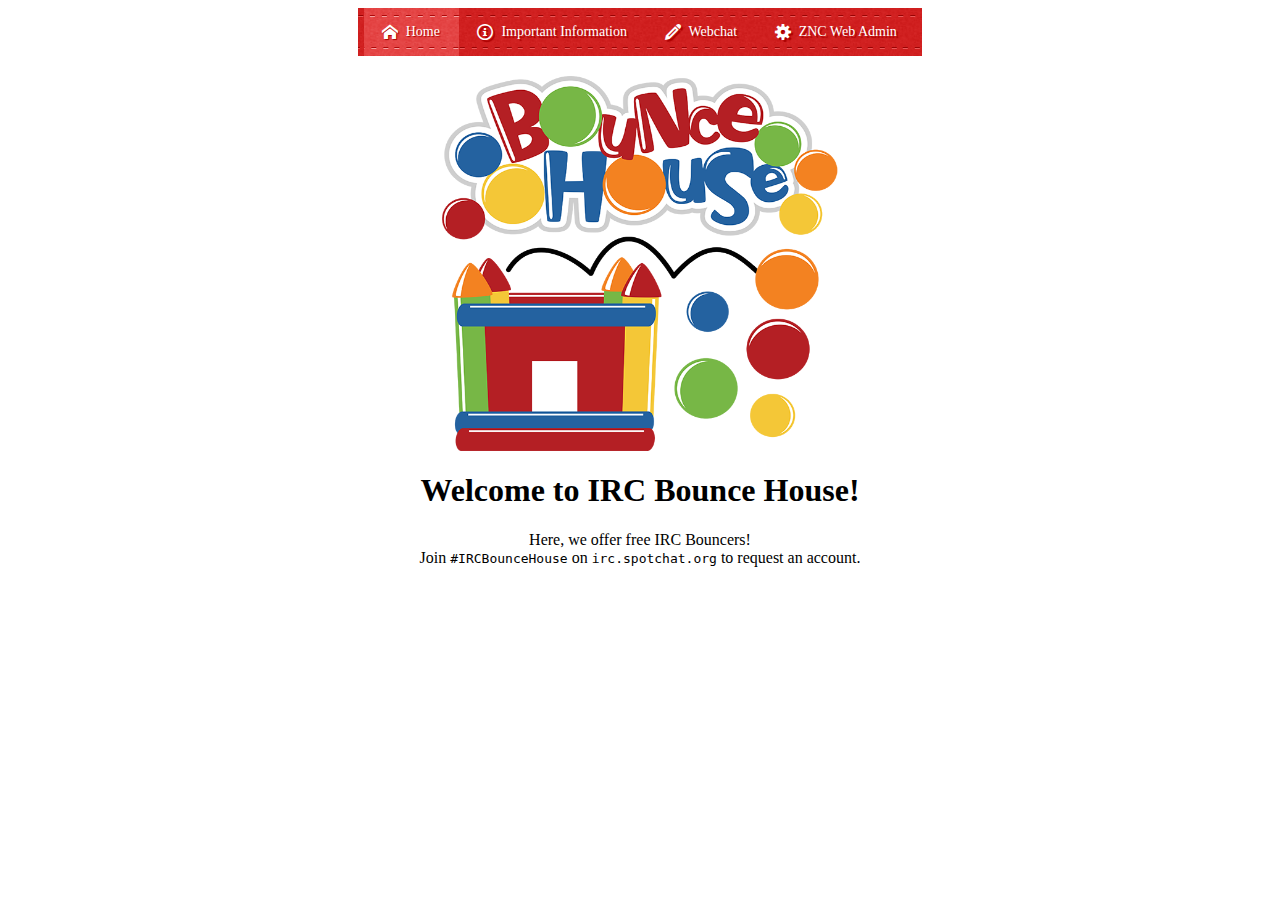
<file: index.html>
<!DOCTYPE html PUBLIC "-//W3C//DTD XHTML 1.0 Transitional//EN" "http://www.w3.org/TR/xhtml1/DTD/xhtml1-transitional.dtd">
<html xmlns="http://www.w3.org/1999/xhtml">
<head>
<meta http-equiv="Content-Type" content="text/html; charset=utf-8" />
<meta name="description" content="IRCBounceHouse is a service that provides free IRC bouncers to users." />
<meta name="keywords" content="bouncer,BNC,ZNC" />
<title>IRC Bounce House</title>
<script type="text/javascript" src="assets/MyMenu1/MyMenu1.js"></script>
<link href="assets/syles.css" rel="stylesheet" type="text/css" />
</head>

<body>
<div id="MyMenu1" align="center"></div>
<script type="text/javascript">dm.HighlightItem('MyMenu1','i1');</script>
<div style="text-align:center;">
<img src="assets/house.png" width="400" height="375" alt="IRCBounceHouse" style="padding-top:20px;"/>
<h1>Welcome to IRC Bounce House!</h1>
<p>Here, we offer free IRC Bouncers!<br />
Join <code>#IRCBounceHouse</code> on <code>irc.spotchat.org</code> to request an account.</p>
</div>

</body>
</html>
</file>
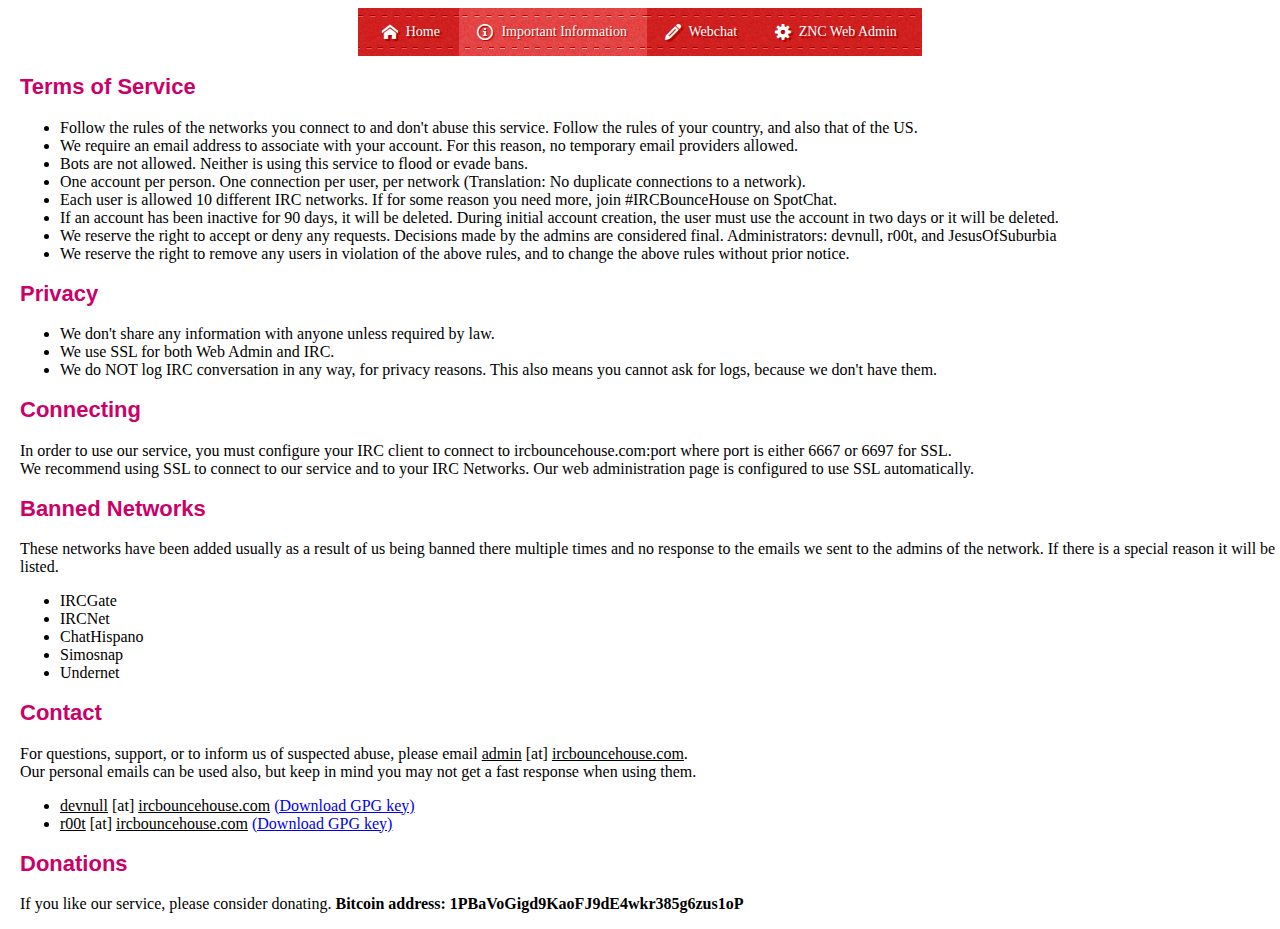
<file: info.html>
<!DOCTYPE html PUBLIC "-//W3C//DTD XHTML 1.0 Transitional//EN" "http://www.w3.org/TR/xhtml1/DTD/xhtml1-transitional.dtd">
<html xmlns="http://www.w3.org/1999/xhtml">
<head>
<meta http-equiv="Content-Type" content="text/html; charset=utf-8" />
<meta name="description" content="IRCBounceHouse is a service that provides free IRC bouncers to users." />
<meta name="keywords" content="bouncer,BNC,ZNC" />
<title>IRC Bounce House</title>
<script type="text/javascript" src="assets/MyMenu1/MyMenu1.js"></script>
<link href="assets/styles.css" rel="stylesheet" type="text/css" />
</head>

<body>
<div id="MyMenu1" align="center"></div>
<script type="text/javascript">dm.HighlightItem('MyMenu1','i2');</script>
<div style="padding-left:20px;">
<h2>Terms of Service</h2>
<ul>
	<li>Follow the rules of the networks you connect to and don't abuse this service. Follow the rules of your country, and also that of the US.</li>
	<li>We require an email address to associate with your account. For this reason, no temporary email providers allowed.</li>
	<li>Bots are not allowed. Neither is using this service to flood or evade bans.</li>
	<li>One account per person. One connection per user, per network (Translation: No duplicate connections to a network).
   <li>Each user is allowed 10 different IRC networks. If for some reason you need more, join #IRCBounceHouse on SpotChat.</li>
   <li>If an account has been inactive for 90 days, it will be deleted. During initial account creation, the user must use the account in two days or it will be deleted.</li>
   <li>We reserve the right to accept or deny any requests. Decisions made by the admins are considered final. Administrators: devnull, r00t, and JesusOfSuburbia</li>
   <li>We reserve the right to remove any users in violation of the above rules, and to change the above rules without prior notice.</li>
</ul>
<h2>Privacy</h2>
<ul>
	<li>We don't share any information with anyone unless required by law.</li>
    <li>We use SSL for both Web Admin and IRC.</li>
    <li>We do NOT log IRC conversation in any way, for privacy reasons. This also means you cannot ask for logs, because we don't have them.</li>
</ul>
<h2>Connecting</h2>
<p>In order to use our service, you must configure your IRC client to connect to ircbouncehouse.com:port where port is either 6667 or 6697 for SSL.<br />
We recommend using SSL to connect to our service and to your IRC Networks. Our web administration page is configured to use SSL automatically.</p>
<h2>Banned Networks</h2>
<p>These networks have been added usually as a result of us being banned there multiple times and no response to the emails we sent to the admins of the network. If there is a special reason it will be listed.
<ul>
	<li>IRCGate</li>
	<li>IRCNet</li>
	<li>ChatHispano</li>
	<li>Simosnap</li>
	<li>Undernet</li>
</ul>
<h2>Contact</h2>
<p>For questions, support, or to inform us of suspected abuse, please email <u>admin</u> [at] <u>ircbouncehouse.com</u>.<br />
Our personal emails can be used also, but keep in mind you may not get a fast response when using them.</p>
<ul>
	<li><u>devnull</u> [at] <u>ircbouncehouse.com</u> <a href="assets/devnull.gpg">(Download GPG key)</a></li>
	<li><u>r00t</u> [at] <u>ircbouncehouse.com</u> <a href="assets/r00t.gpg">(Download GPG key)</a></li>
</ul>
<h2>Donations</h2>
<p>If you like our service, please consider donating. <b>Bitcoin address: 1PBaVoGigd9KaoFJ9dE4wkr385g6zus1oP</b>
</div>

</body>
</html>
</file>
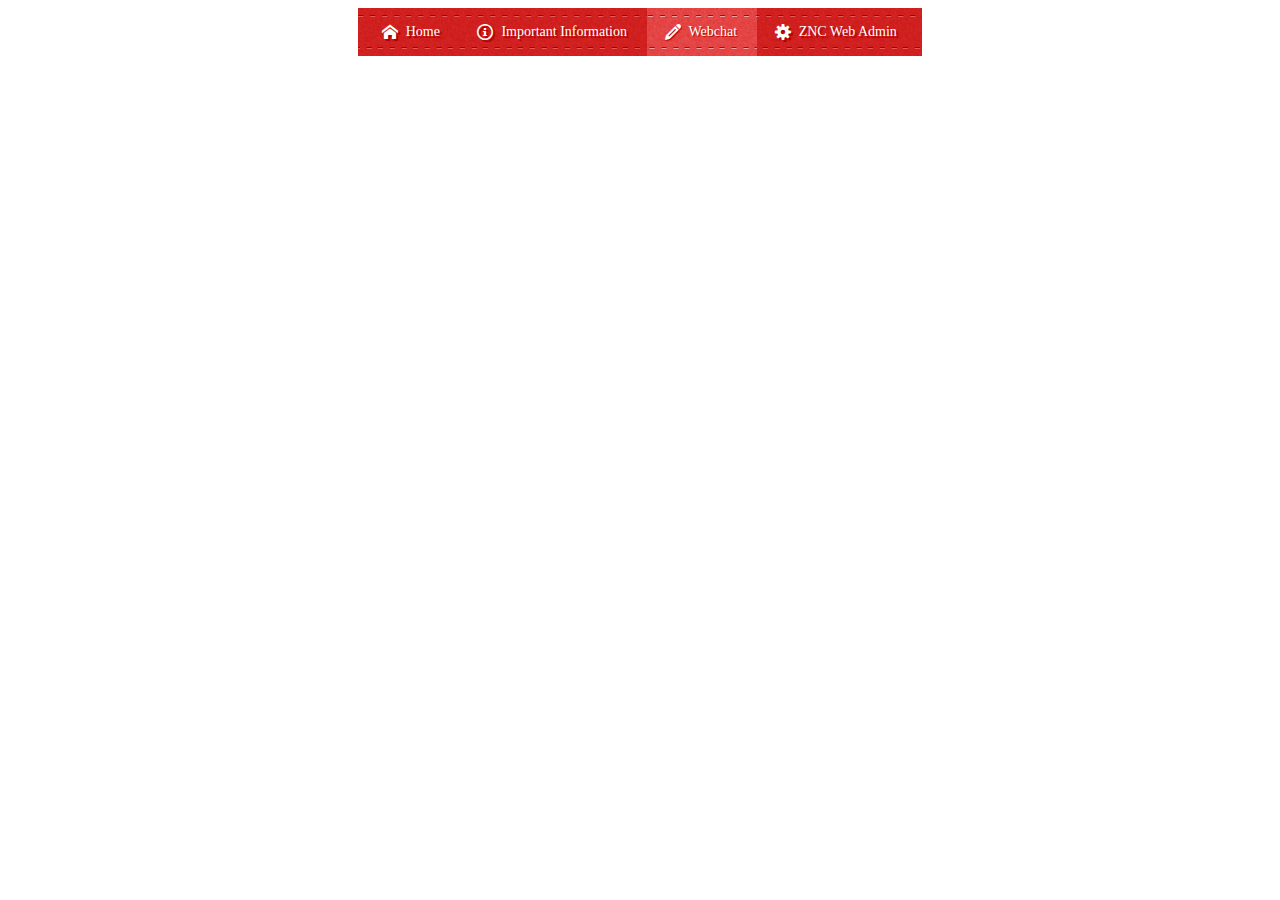
<file: webchat.html>
<!DOCTYPE html PUBLIC "-//W3C//DTD XHTML 1.0 Transitional//EN" "http://www.w3.org/TR/xhtml1/DTD/xhtml1-transitional.dtd">
<html xmlns="http://www.w3.org/1999/xhtml">
<head>
<meta http-equiv="Content-Type" content="text/html; charset=utf-8" />
<meta name="description" content="IRCBounceHouse is a service that provides free IRC bouncers to users." />
<meta name="keywords" content="bouncer,BNC,ZNC" />
<title>IRC Bounce House</title>
<script type="text/javascript" src="assets/MyMenu1/MyMenu1.js"></script>
<link href="assets/syles.css" rel="stylesheet" type="text/css" />
</head>

<body>
<div id="MyMenu1" align="center"></div>
<script type="text/javascript">dm.HighlightItem('MyMenu1','i3');</script>
<iframe src="https://kiwiirc.com/client/irc.spotchat.org/?nick=IBH?#ircbouncehouse" style="border:0; width:100%; height:450px;"></iframe>
</body>
</html>
</file>
<file: assets/syles.css>
@charset "utf-8"; 

/* Give the body a width */
body {
	width: 100%;
	margin-right: auto;
	margin-left: auto;
}

h2 {
	width: 100%;
	font-family: Arial, Helvetica, sans-serif;
	font-size: 24px;
	color: #C06;
	text-align: left;
}

ul {
	text-align: left
}
</file>
<file: assets/styles.css>
@charset "utf-8";

/* Give the body a width */
body {
	width: 100%;
	margin-right: auto;
	margin-left: auto;
}

h2 {
	width: 100%;
	font-family: Arial, Helvetica, sans-serif;
	font-size: 22px;
	color: #C06;
	text-align: left;
}

ul {
	text-align: left
}
</file>
